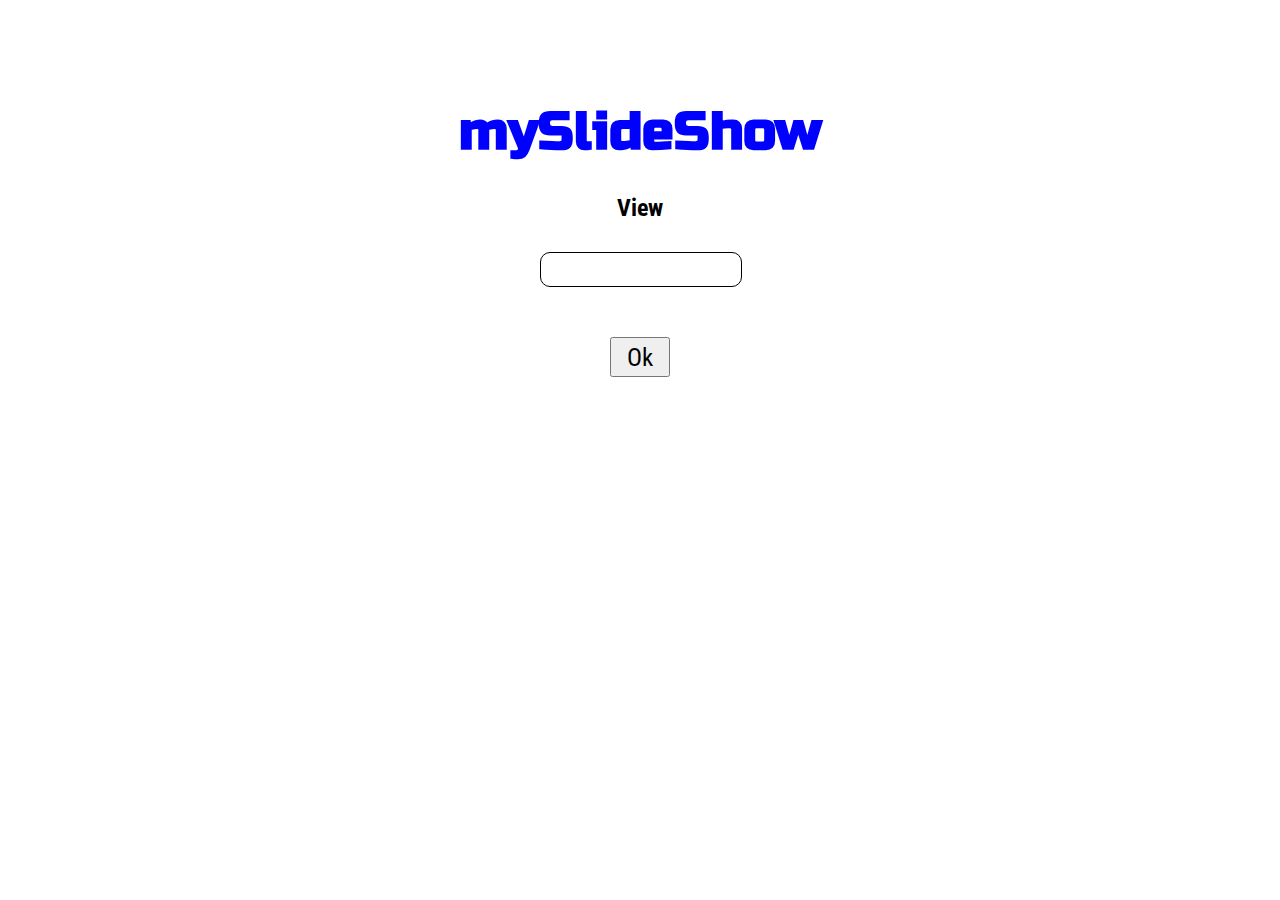
<file: index.html>
<!DOCTYPE html>
<html lang="en">
<head>
  <meta charset="UTF-8">
  <meta name="viewport" content="width=device-width, initial-scale=1.0">
  <meta http-equiv="X-UA-Compatible" content="ie=edge">
  <script src="https://code.jquery.com/jquery-3.5.1.js" integrity="sha256-QWo7LDvxbWT2tbbQ97B53yJnYU3WhH/C8ycbRAkjPDc=" crossorigin="anonymous"></script>
  <link href="https://fonts.googleapis.com/css2?family=Roboto+Condensed&family=Russo+One&display=swap" rel="stylesheet">
  <link rel="stylesheet" href="css/index.css">
  <title>mySlideShow</title>
</head>
<body>
  <div class="cont">
    <h1 class="logo">mySlideShow</h1>
    <h2 class="">View</h2>
    <input class="input-view" type="text">
    <div class="cont-button"><button type="button" class="ok-button view-button" name="button">Ok</button></div>

  </div>
  <script src="js/url.js"></script>
  <script src="js/index.js"></script>
</body>
</html>
</file>
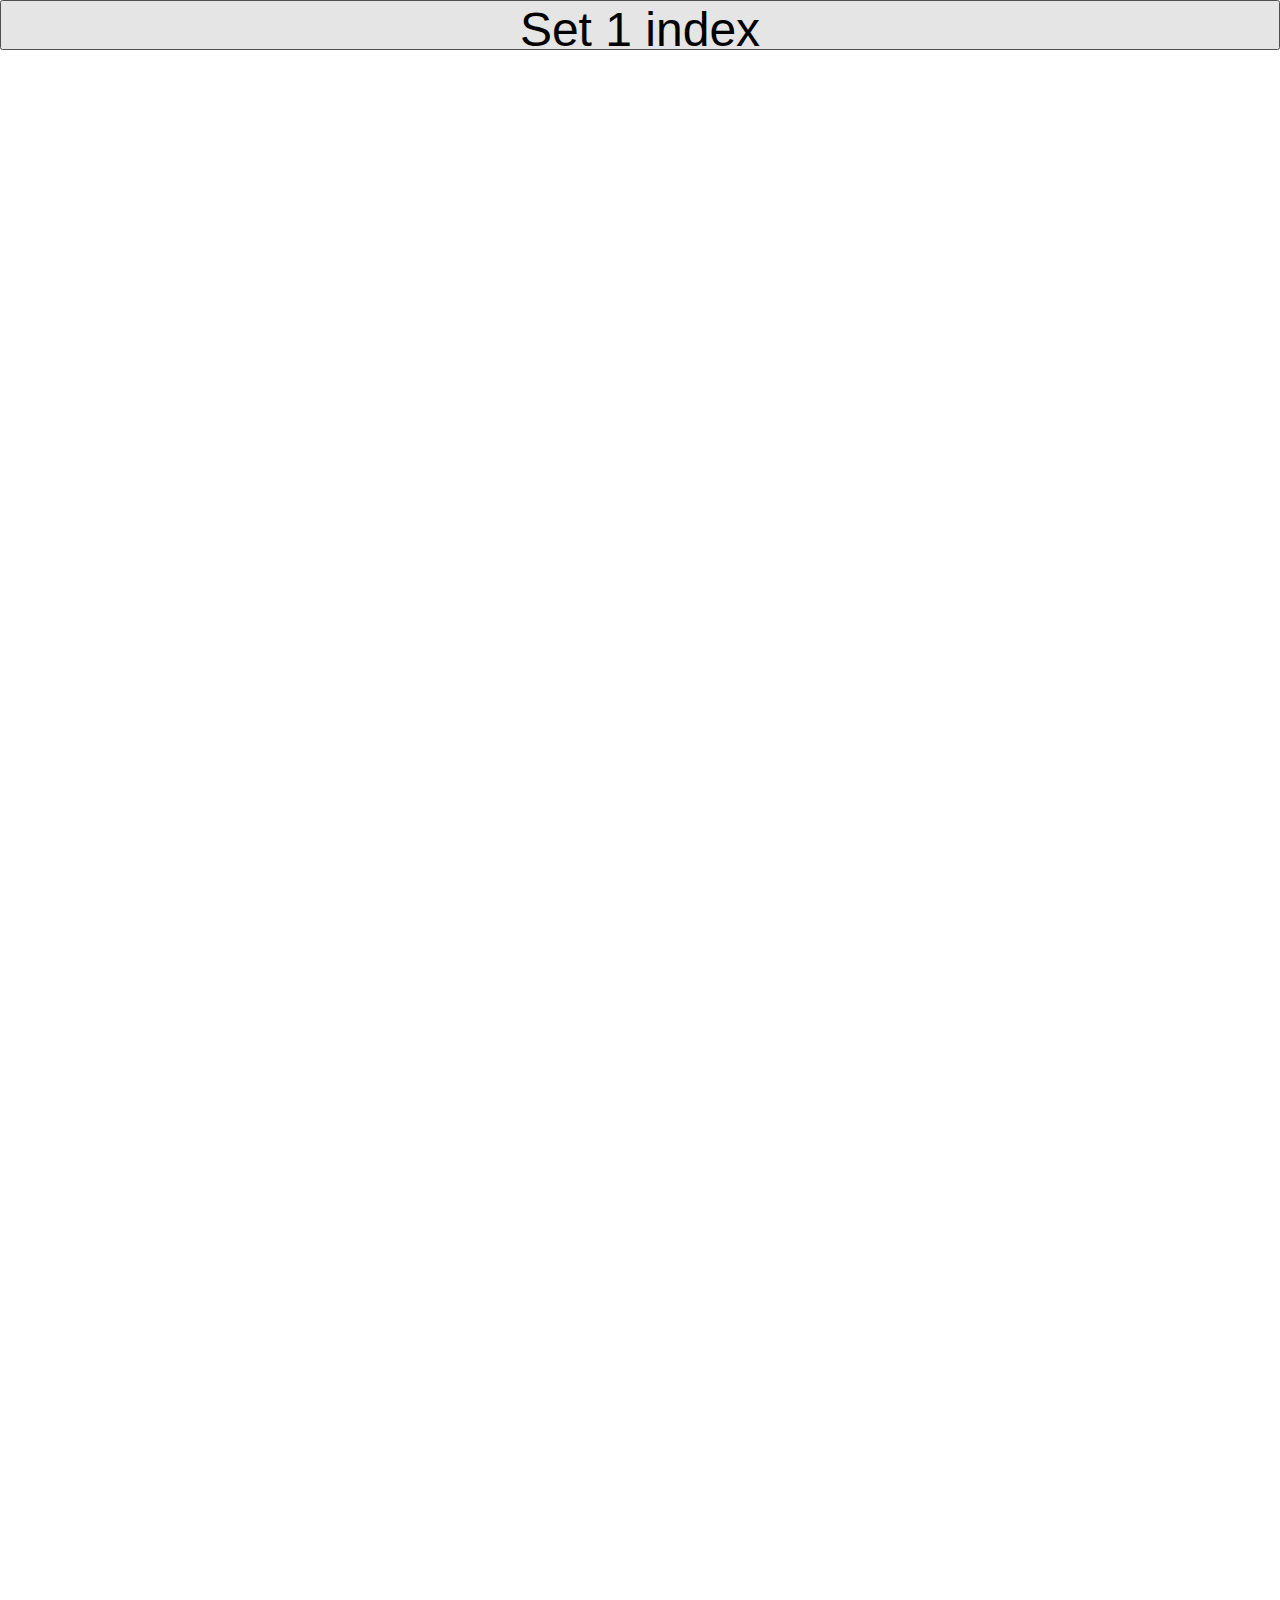
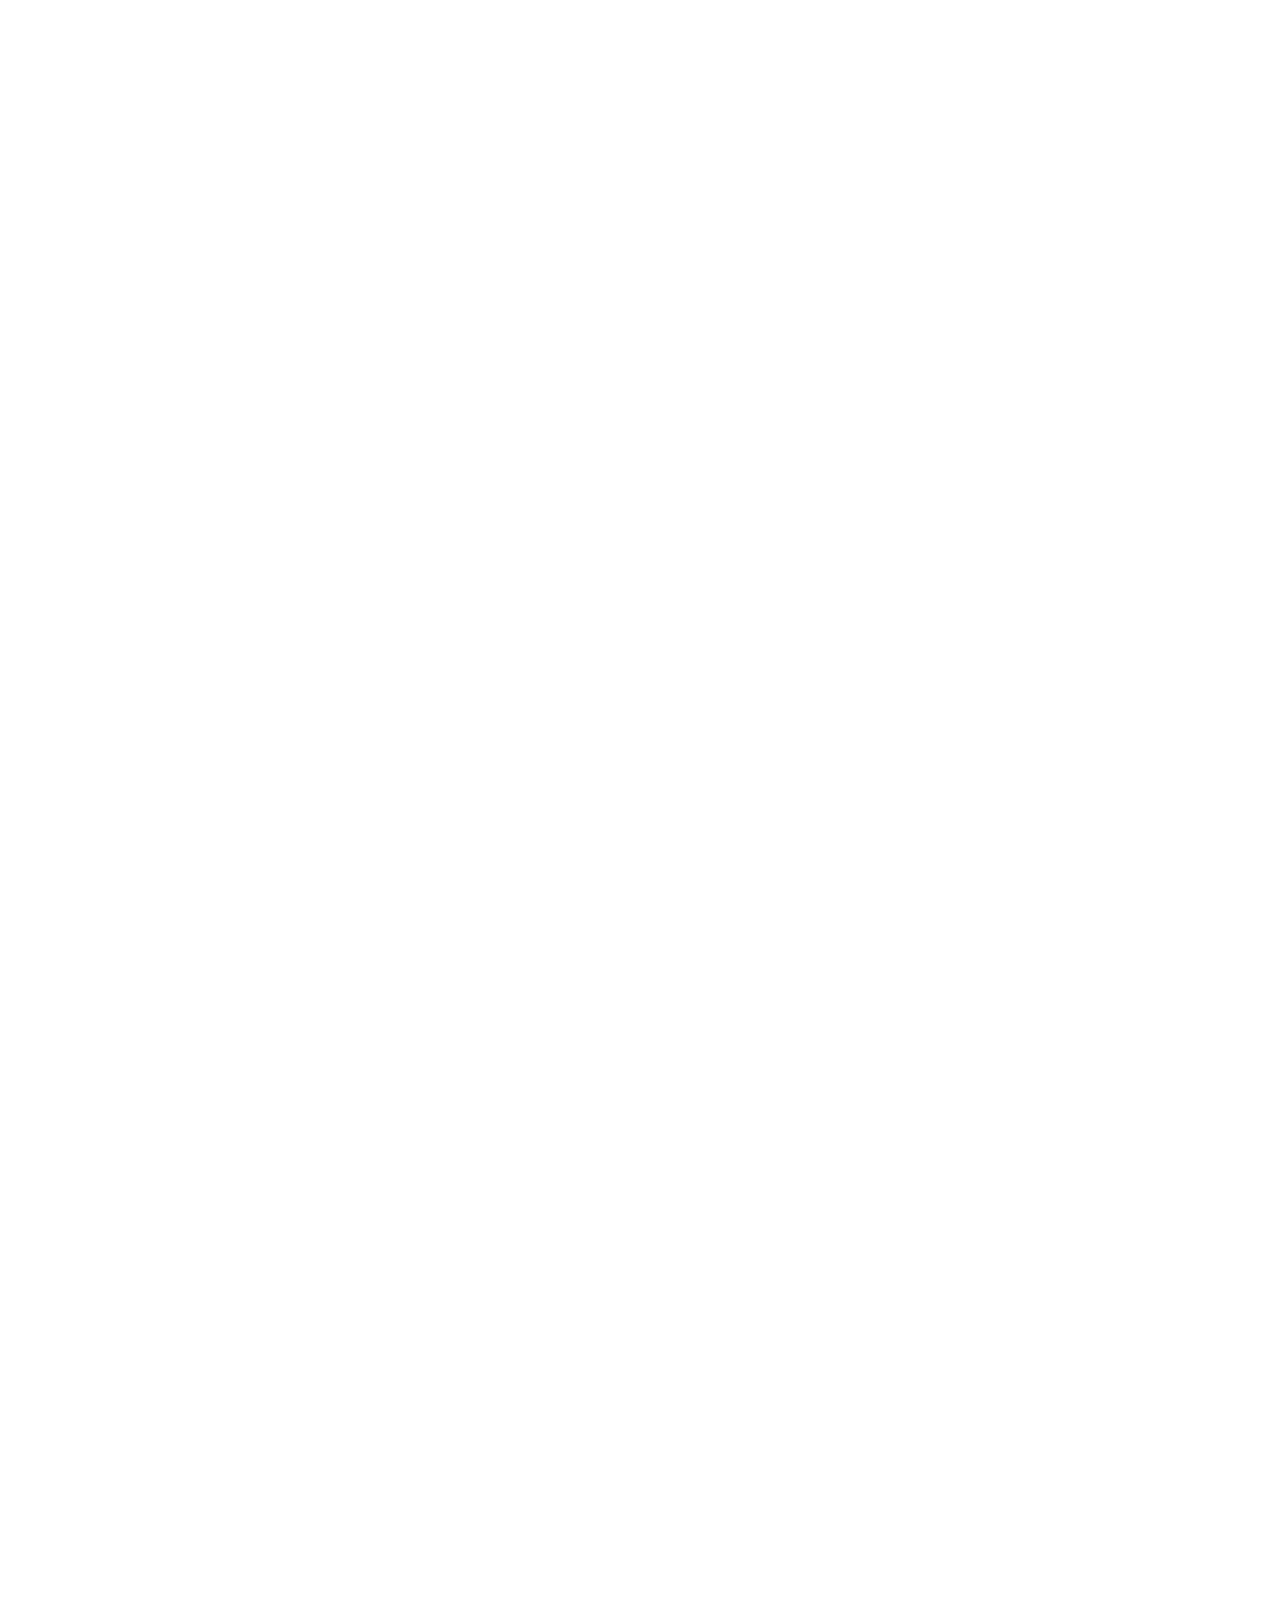
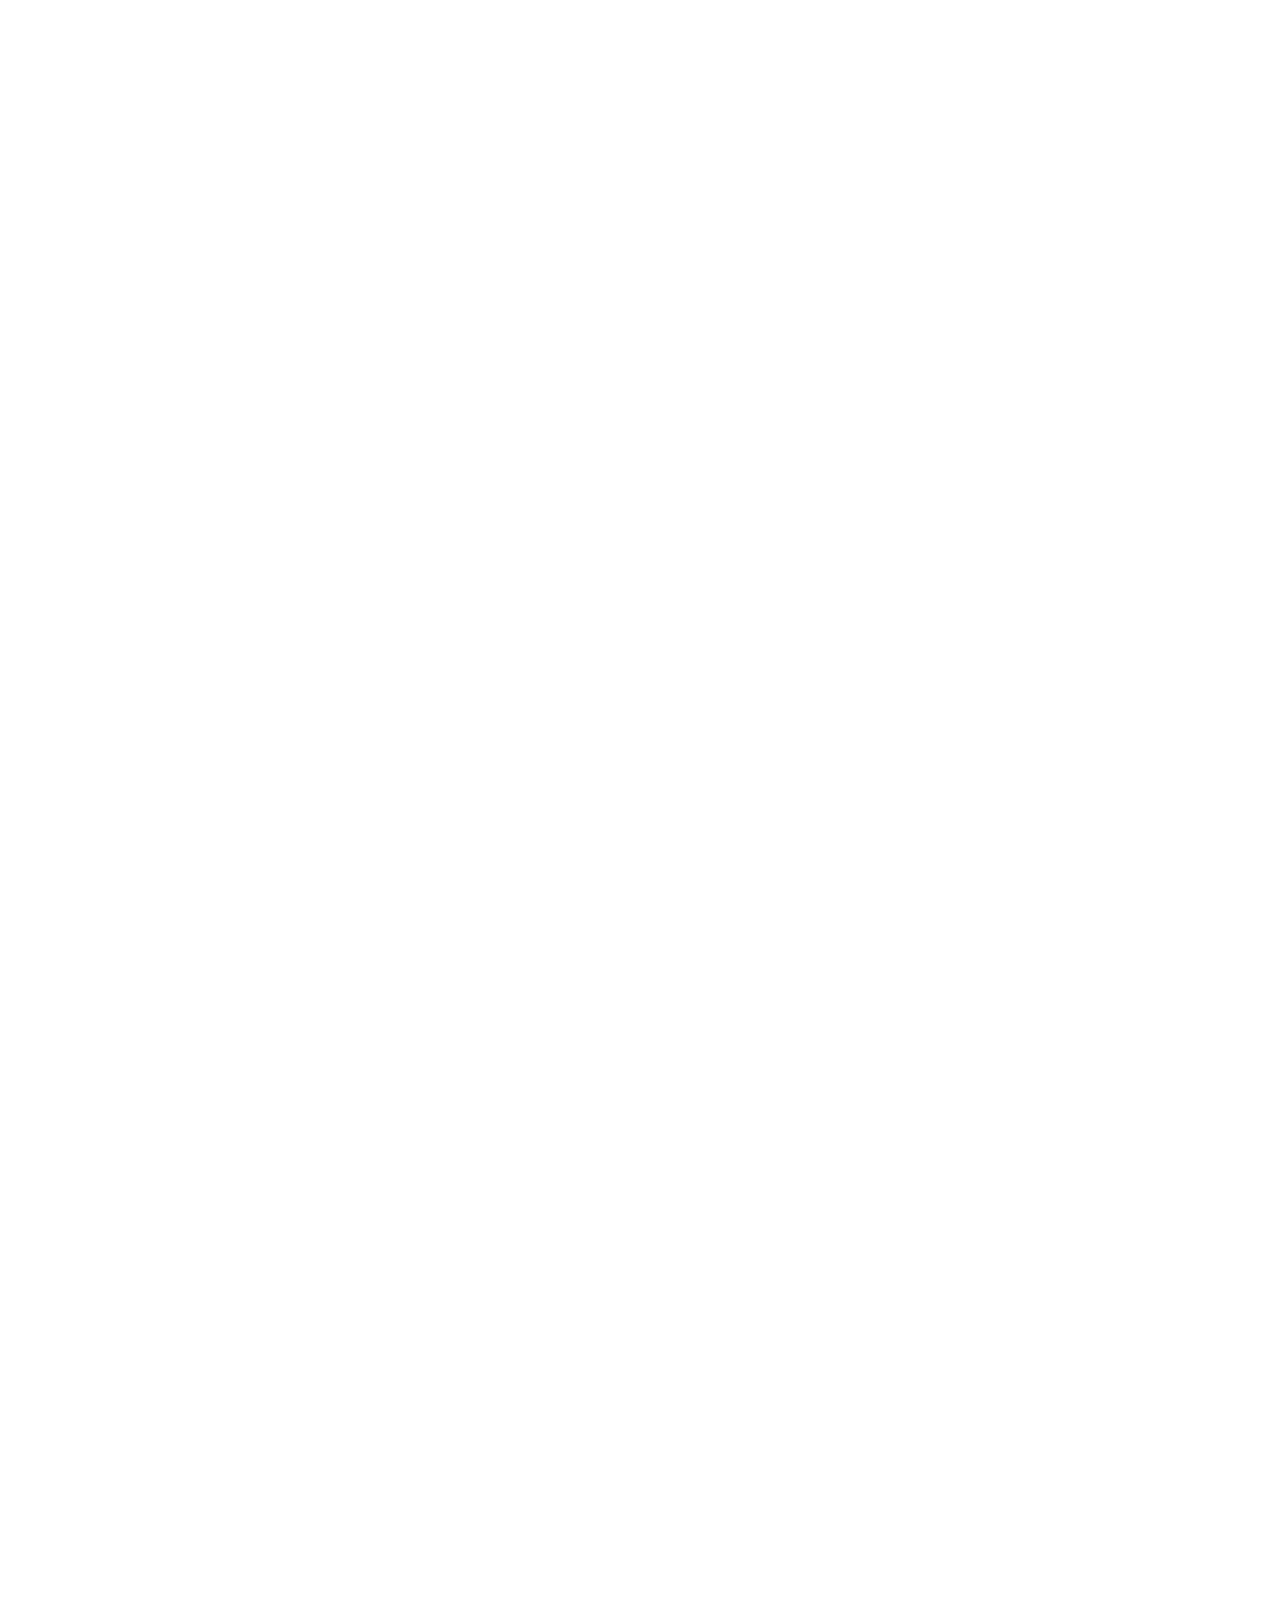
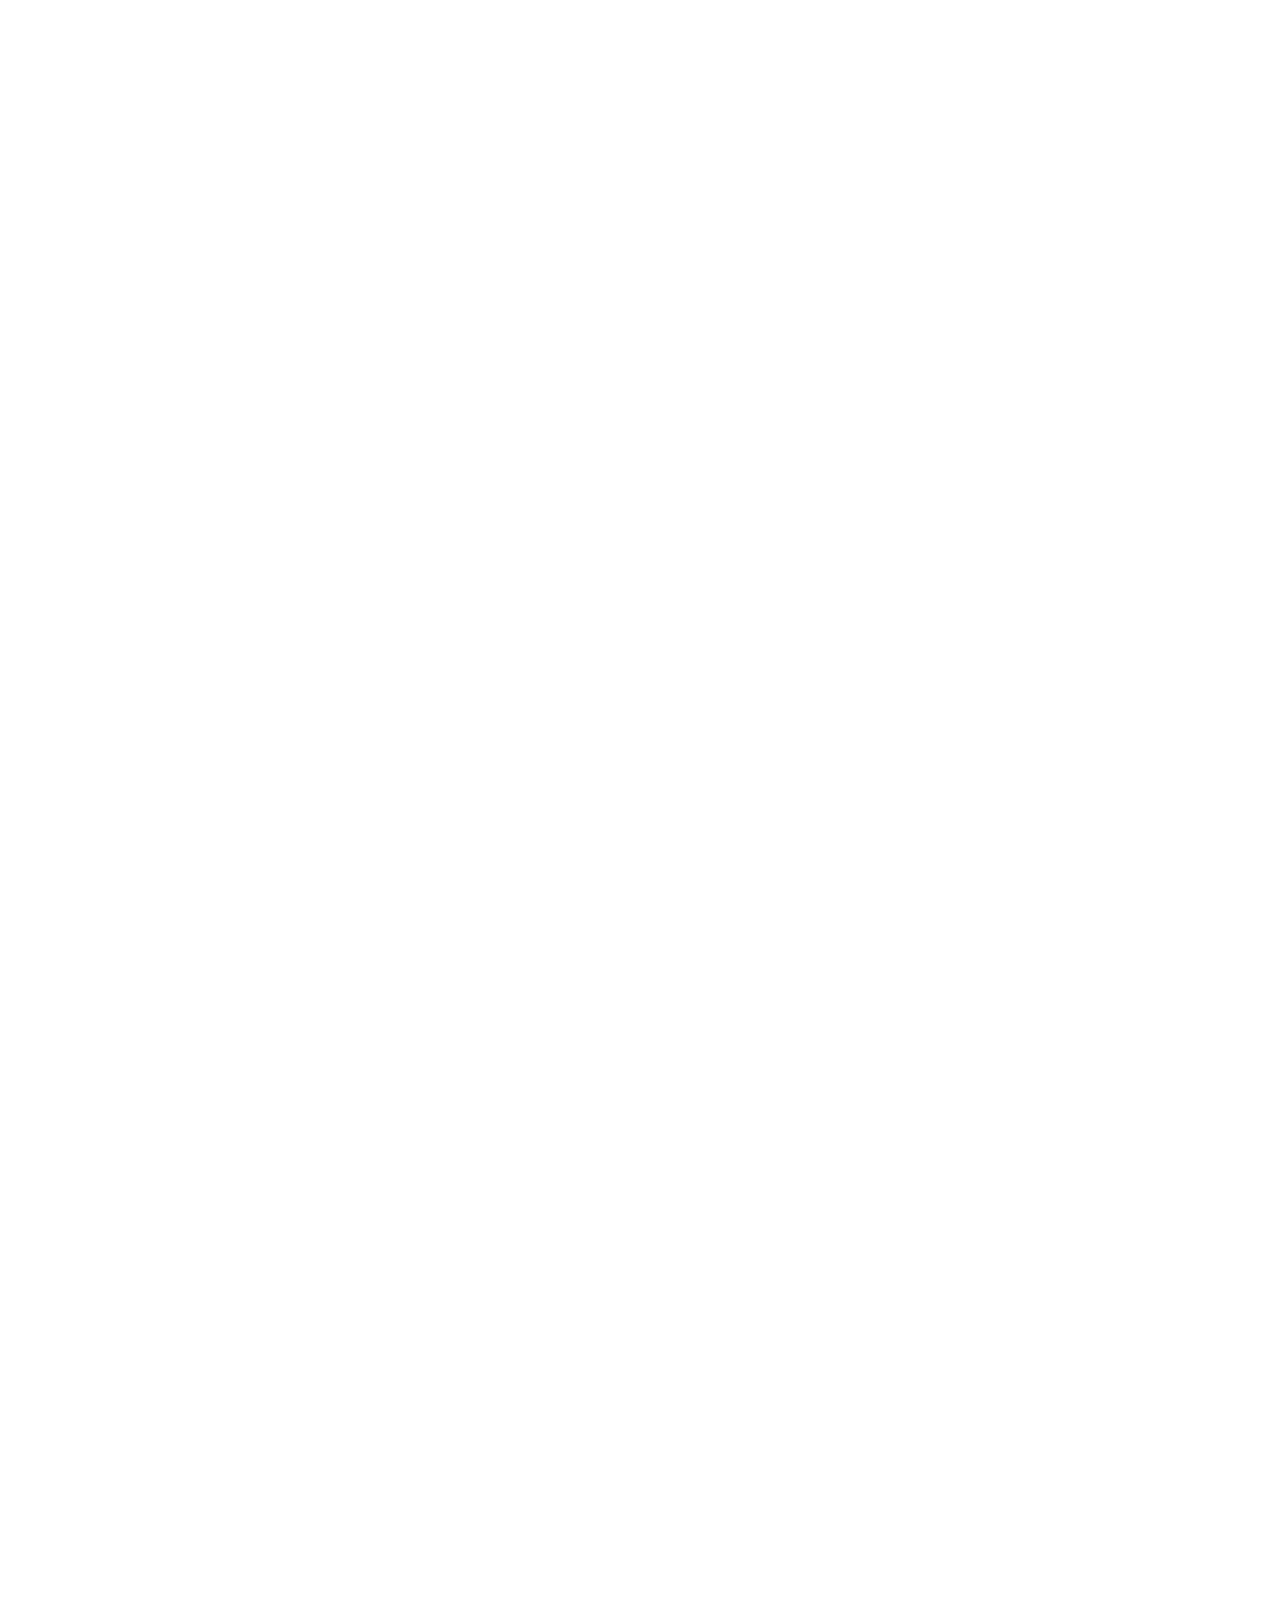
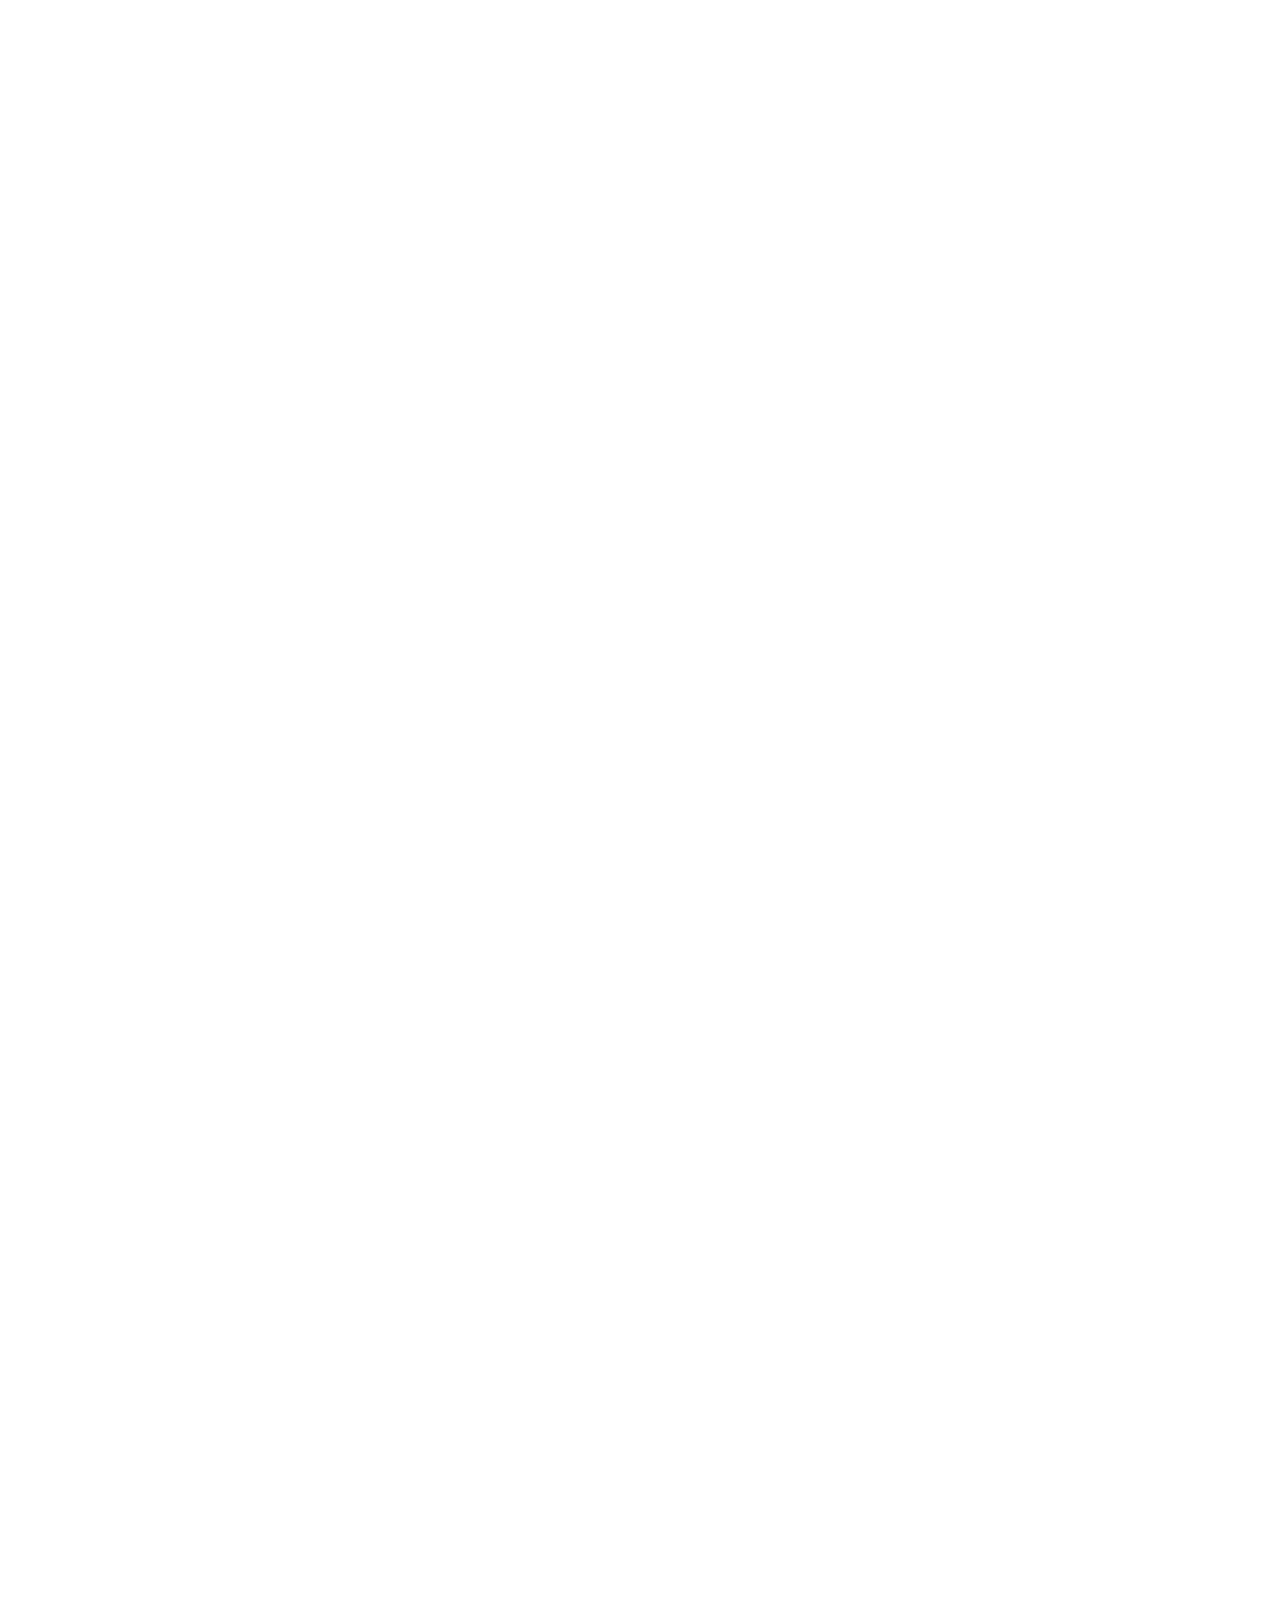
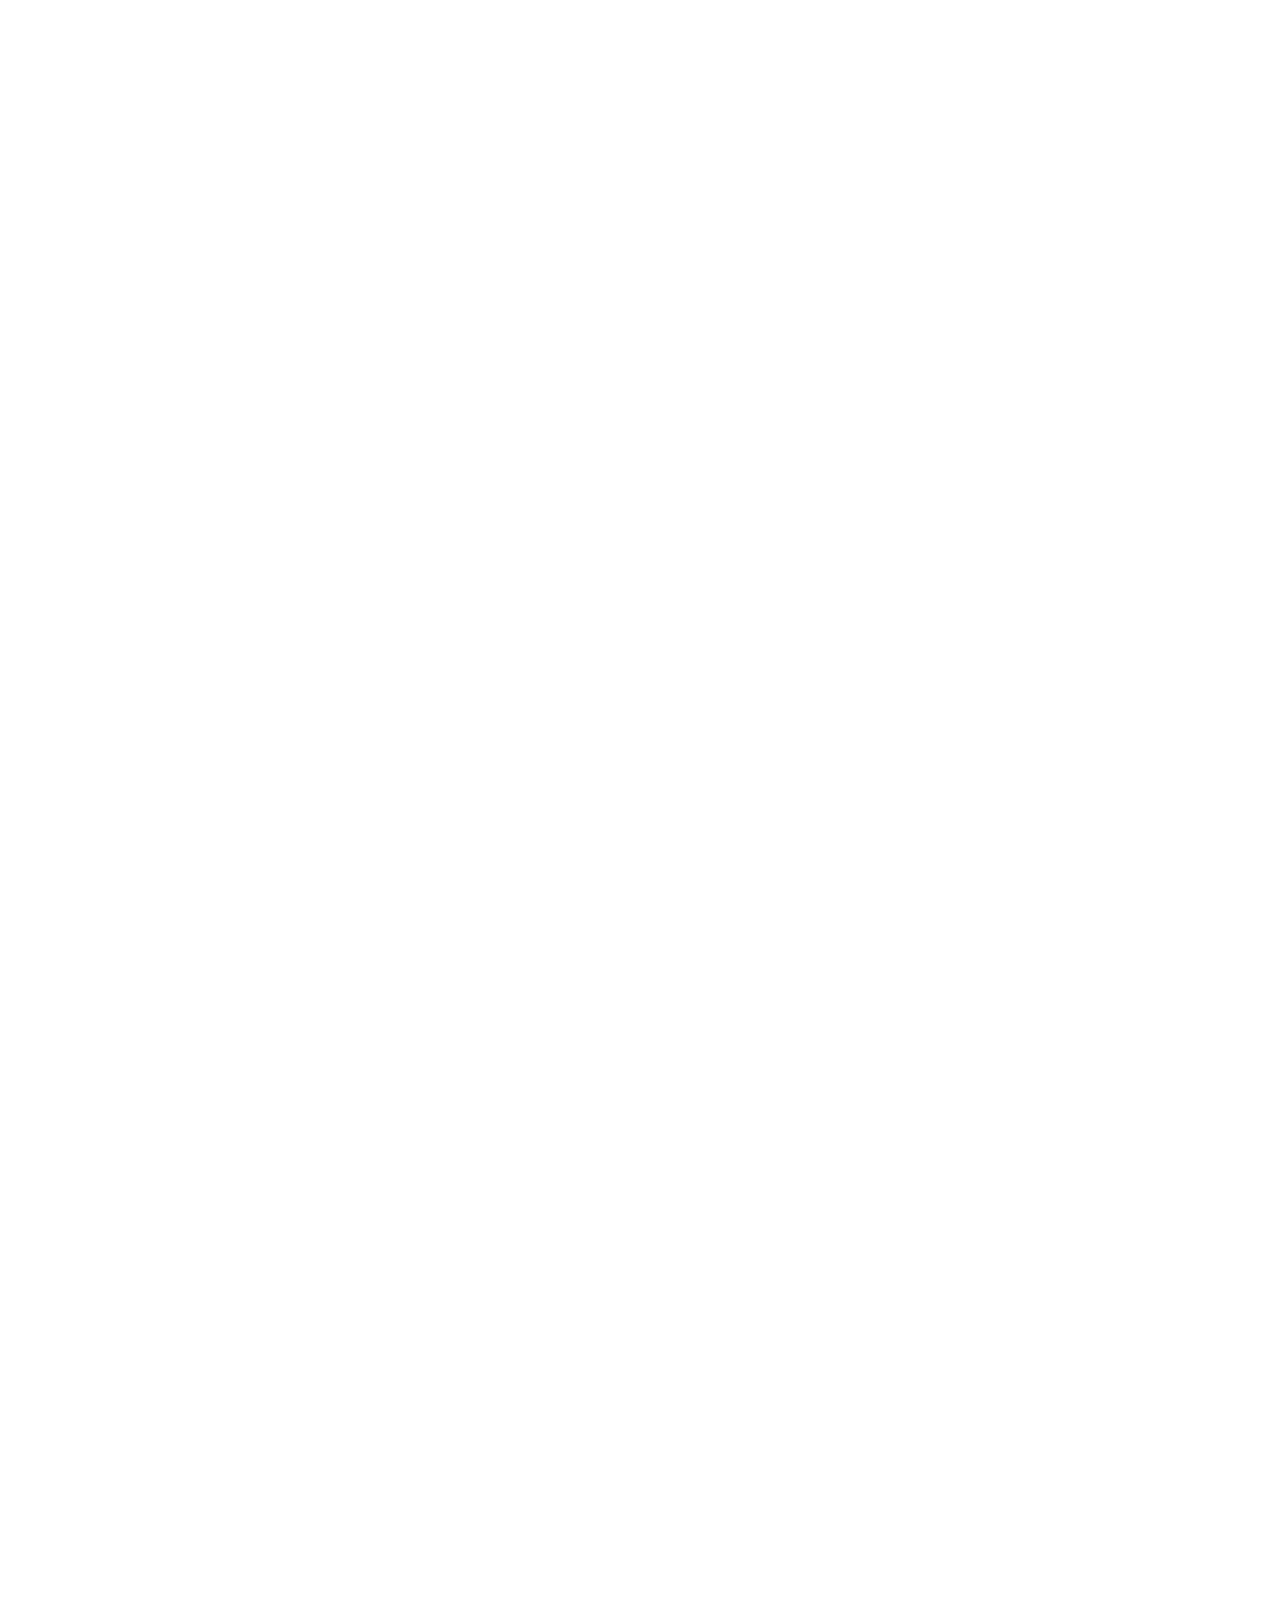
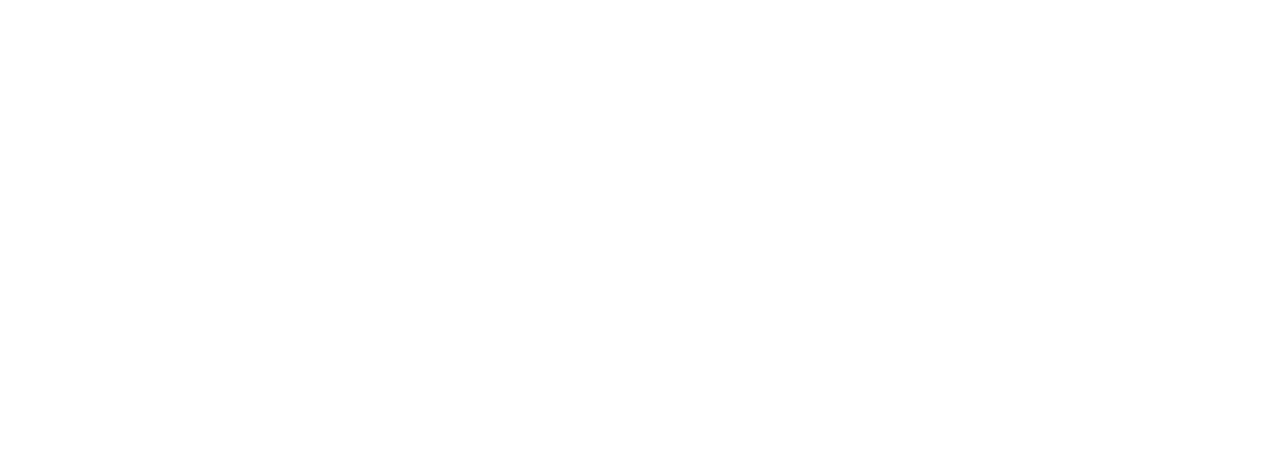
<file: control.html>
<!DOCTYPE html>
<html lang="en">
<head>
  <meta charset="UTF-8">
  <meta name="viewport" content="width=device-width, initial-scale=1.0">
  <meta http-equiv="X-UA-Compatible" content="ie=edge">
  <script src="https://code.jquery.com/jquery-3.5.1.js" integrity="sha256-QWo7LDvxbWT2tbbQ97B53yJnYU3WhH/C8ycbRAkjPDc=" crossorigin="anonymous"></script>
  <link rel="stylesheet" href="css/control.css">
  <title>Controll</title>
</head>
<body>
  <button type="button" class="setOne"name="button">Set 1 index</button>
  <div class="touch"></div>
  <script src="js/url.js"></script>
  <script src="js/controll.js"></script>
</body>
</html>
</file>
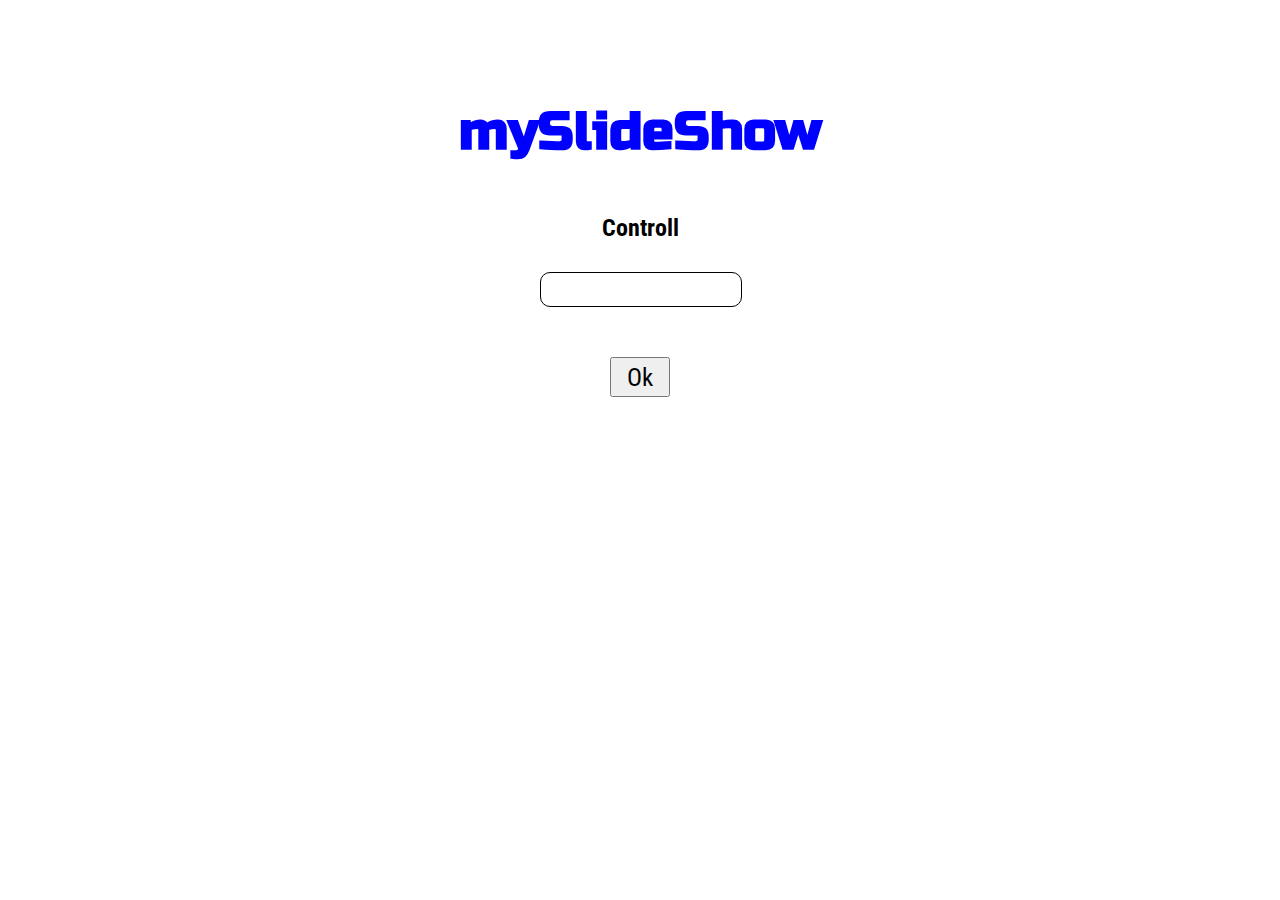
<file: setControll.html>
<!DOCTYPE html>
<html lang="en">
<head>
  <meta charset="UTF-8">
  <meta name="viewport" content="width=device-width, initial-scale=1.0">
  <meta http-equiv="X-UA-Compatible" content="ie=edge">

  <script src="https://code.jquery.com/jquery-3.5.1.js" integrity="sha256-QWo7LDvxbWT2tbbQ97B53yJnYU3WhH/C8ycbRAkjPDc=" crossorigin="anonymous"></script>
  <link href="https://fonts.googleapis.com/css2?family=Roboto+Condensed&family=Russo+One&display=swap" rel="stylesheet">
  <link rel="stylesheet" href="css/index.css">
  <title>Document</title>
</head>
<body>
  <div class="cont">
  <h1 class="logo">mySlideShow</h1>
  <div class="control">
    <h2 class="control-h">Controll</h2>
    <input class="input-controll" type="text">
    <div class="cont-button"><button class="ok-button controll-button">Ok</button></div>
  </div></div>
  <script src="js/url.js"></script>
  <script src="js/index.js"></script>
</body>
</html>
</file>
<file: css/index.css>
body {
  display:flex;
  justify-content: center;

}
body,div {
  overflow-x: hidden;
  width: 100%;
}
* {
  margin: 0;
  padding: 0;
}
.logo {
  font-family: 'Russo One', sans-serif;
  text-align: center;
  color: blue;
  font-size: 330%;
}
.cont {
  margin-top: 100px;
  width: 1000px;
}
input {
  margin-top: 30px;
  margin-left: 40%;
  width:200px;
  height: 33px;
  border-radius: 10px;
  border: 1px solid black;
  font-size: 30px;
}
.cont-button {
  margin-top: 50px;
 display: flex;
 justify-content: center;
}
.ok-button {
  font-size: 25px;
  width:60px;
  height: 40px;
  font-family: 'Roboto Condensed', sans-serif;
}
h2 {
  font-family: 'Roboto Condensed', sans-serif;
  text-align: center;
  margin-top: 30px;
}
.control-h {
  margin-top: 0;
}
.control {
  margin-top: 50px;
}
@media all and (max-width:480px) {
  .cont {
    width: 100%;
  }
  .logo {
    font-size: 230%;
  }
  input {
    margin-left: 30%;
  }
}
</file>
<file: css/control.css>
* {
  margin: 0;
  padding: 0;
}
body {
  overflow-x: hidden;
  overflow-y: hidden;


}
button {
  width: 100%;
  font-size: 300%;
  height: 50px;
}
.touch{
  width: 9999px;
  height: 9999px;
  float: right;
}
</file>
